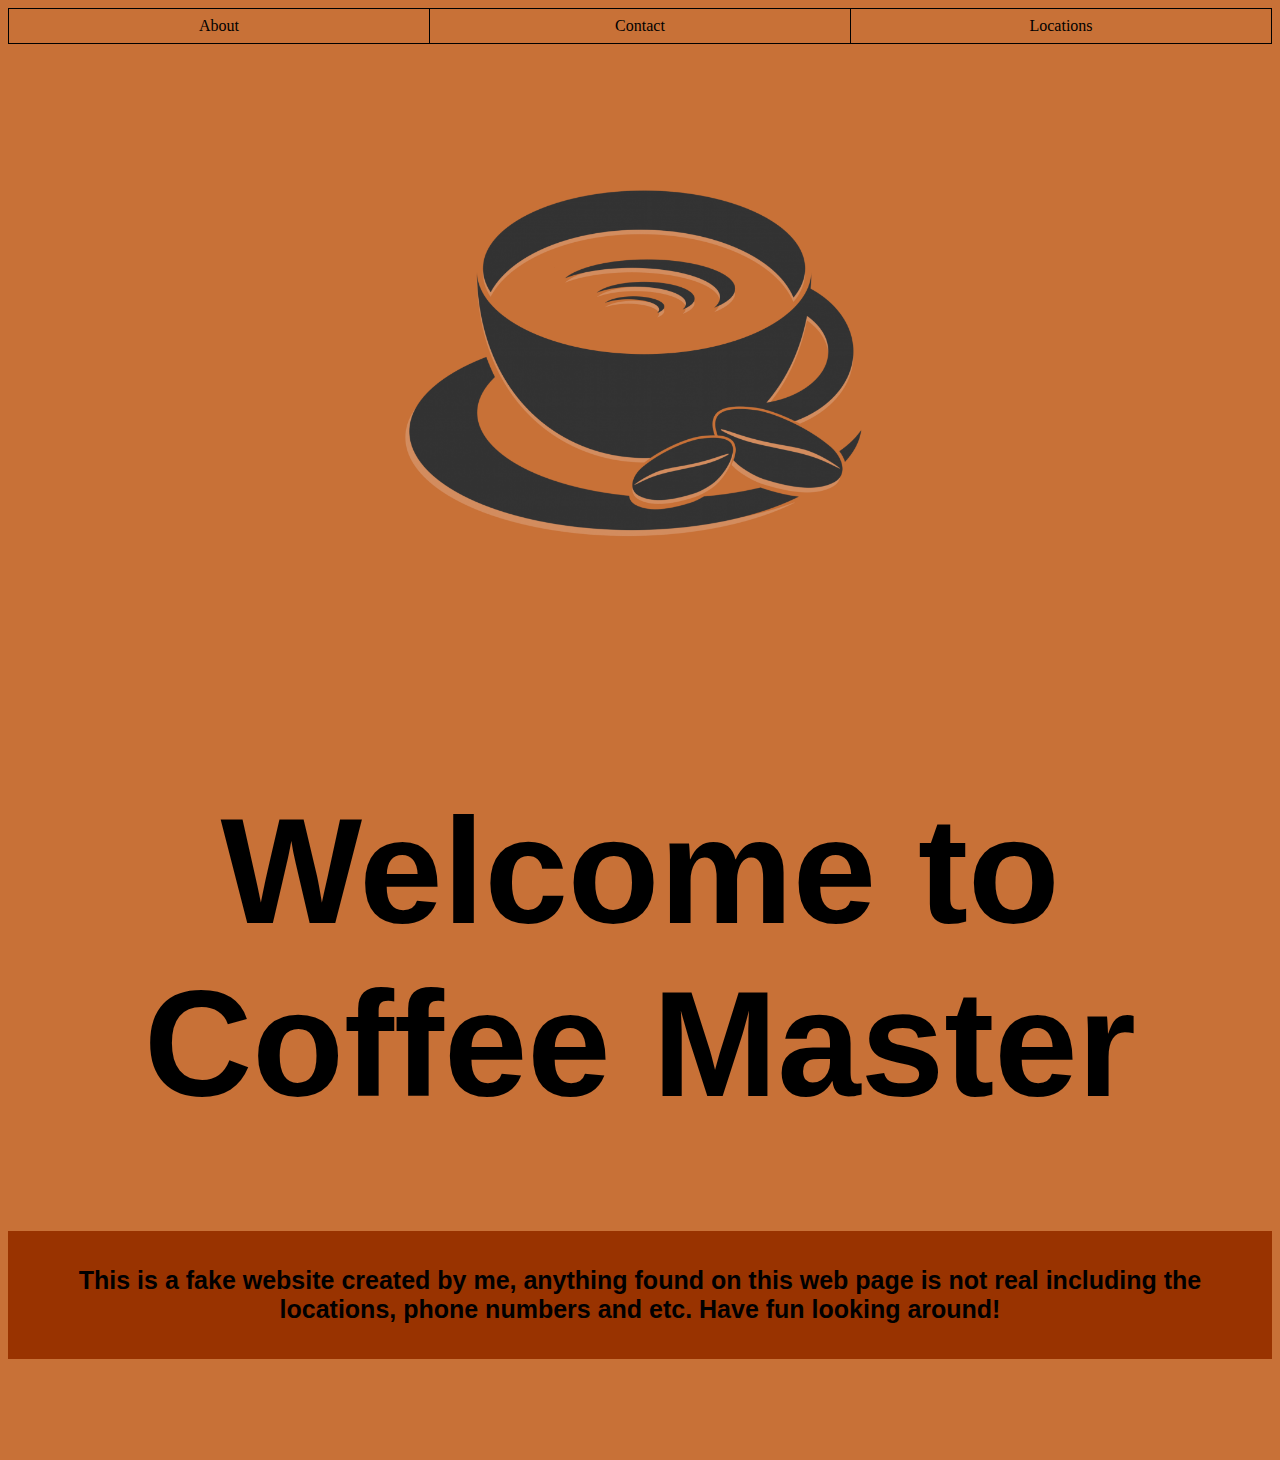
<file: index.html>
<!DOCTYPE html>
<html>
  <head>
    <title>Home Page</title>

    <link rel="stylesheet" href="style.css"> </link>

<style>
 
      h1 {
        font-family: 'Open Sans', sans-serif;
        text-align: center;
      }

      

      
    </style>


<table style="border-collapse: collapse; width: 100%; text-align: center;">
  <tr style="border: 1px solid black;">
    <td style="border: 1px solid black; padding: 8px;"><a href="about.html" style="text-decoration: none; color: black;">About</a></td> 
    <td style="border: 1px solid black; padding: 8px;"><a href="contact.html" style="text-decoration: none; color: black;">Contact</a></td>
    <td style="border: 1px solid black; padding: 8px;"><a href="locations.html" style="text-decoration: none; color: black;">Locations</a></td>
  </tr>
</table>

   <body style="background-color:#c87137;"></body>
    



  </head>
  <body>
 <center ><img src="/Images/coffe 5.png" width = "600" height= "600" alt=""> 
    




<br>
<br>
<br>
    <h1> <center> Welcome to Coffee Master </center> <h1>

  <div style="background-color: #993300; padding: 10px;">  <p>This is a fake website created by me, anything found on this web page is not real including the locations, phone numbers and etc. Have fun looking around!</p>
    
    
  </div>
  </body>
</html>
</file>
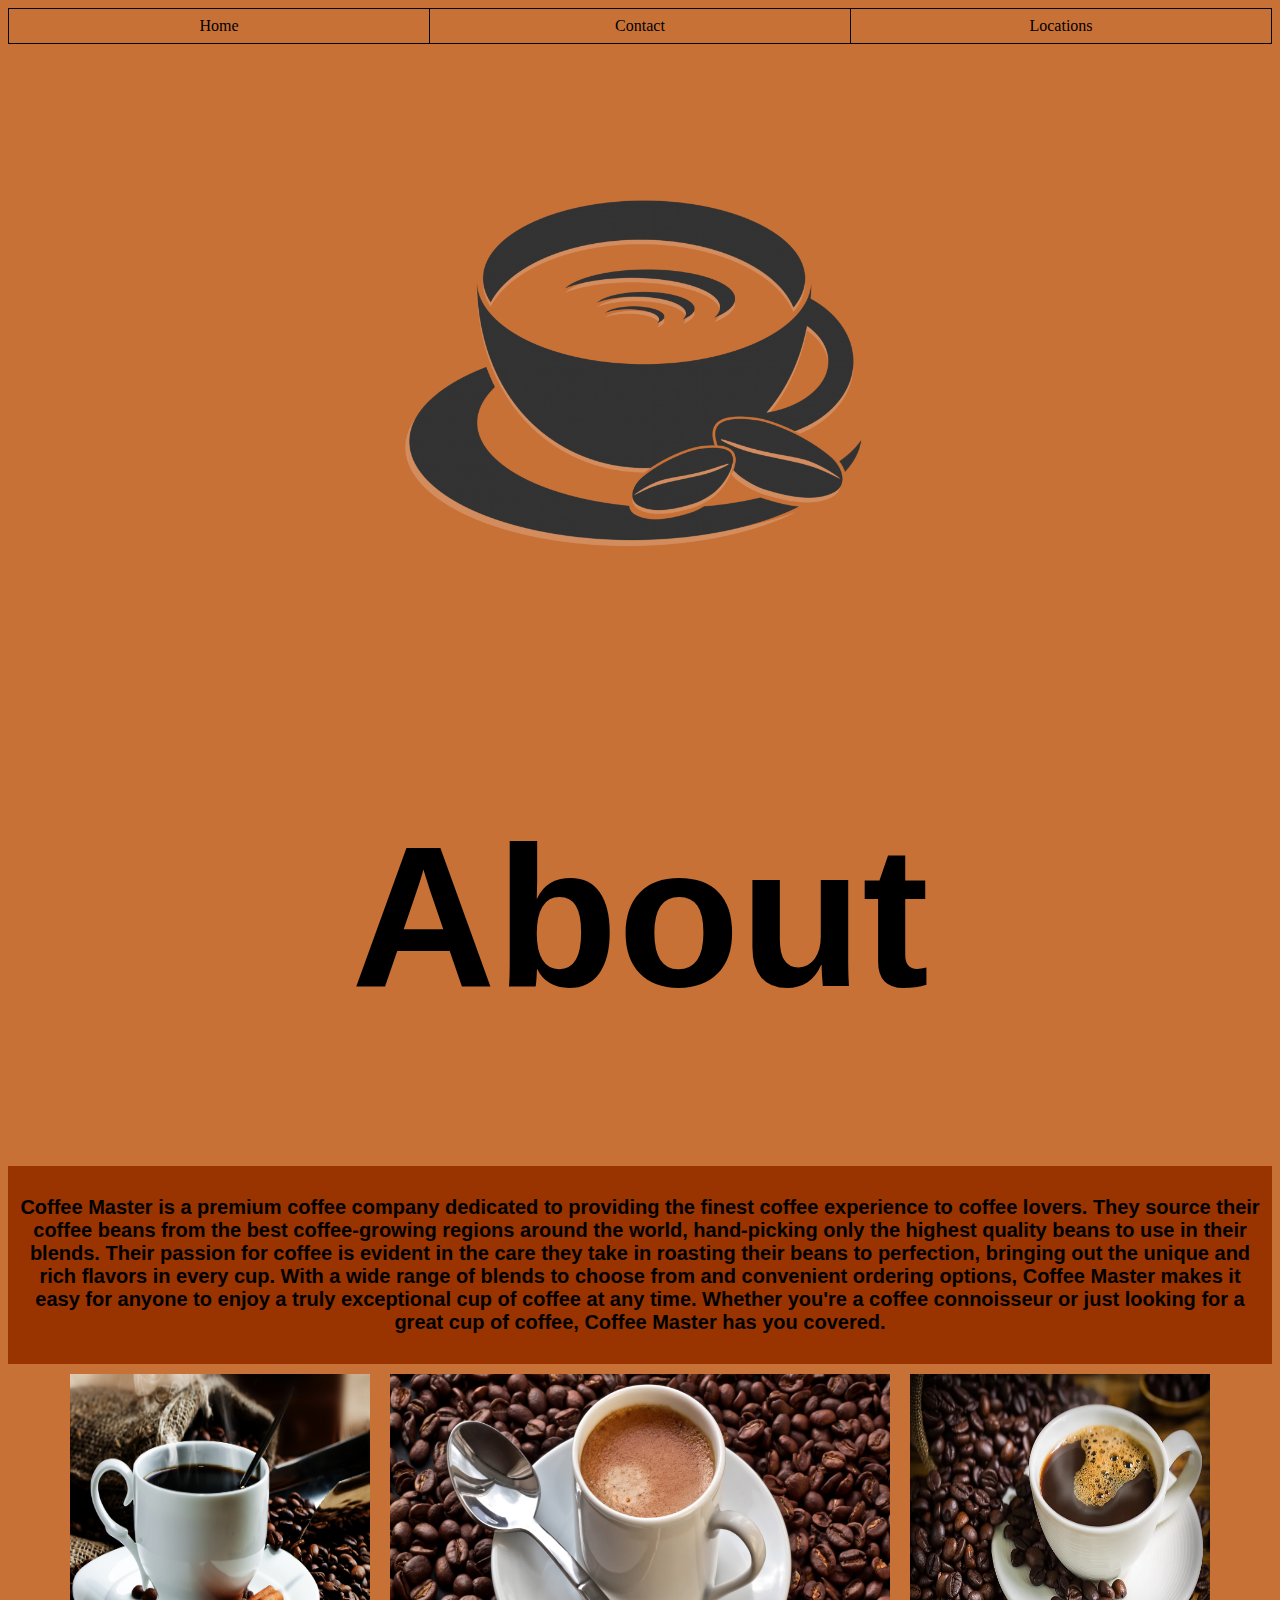
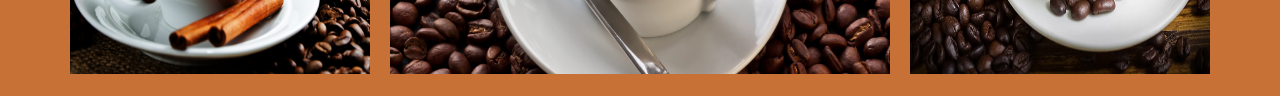
<file: about.html>
<!DOCTYPE html>
<html>
<head>
<title>Page Title</title>

 <link rel="stylesheet" href="aboutstyle.css"> </link>
</head>
<style>
 
      h1 {
        font-family: 'Open Sans', sans-serif;
        text-align: center;
      }


      img {
        margin: 10px;
      }


      
    </style>


   <body style="background-color:#c87137;"></body>
<body>

    <table style="border-collapse: collapse; width: 100%; text-align: center;">
  <tr style="border: 1px solid black;">
    <td style="border: 1px solid black; padding: 8px;"><a href="index.html" style="text-decoration: none; color: black;">Home</a></td> 
    <td style="border: 1px solid black; padding: 8px;"><a href="contact.html" style="text-decoration: none; color: black;">Contact</a></td>
    <td style="border: 1px solid black; padding: 8px;"><a href="locations.html" style="text-decoration: none; color: black;">Locations</a></td>
  </tr>
</table>

<center ><img src="/Images/coffe 5.png" width = "600" height= "600" alt=""> 
  


<center> <h1> About </h1>

  <div style="background-color: #993300; padding: 10px;">  <h3>Coffee Master is a premium coffee company dedicated to providing the finest coffee experience to coffee lovers. They source their coffee beans from the best coffee-growing regions around the world, hand-picking only the highest quality beans to use in their blends. Their passion for coffee is evident in the care they take in roasting their beans to perfection, bringing out the unique and rich flavors in every cup. With a wide range of blends to choose from and convenient ordering options, Coffee Master makes it easy for anyone to enjoy a truly exceptional cup of coffee at any time. Whether you're a coffee connoisseur or just looking for a great cup of coffee, Coffee Master has you covered.</h3> 
  </div>


    <table cellspacing="10">
      
    <img src="/Images/coffee 1.jpg" width = "300" height= "300" alt=""> 
    <img src="/Images/coffee 3.jpg" width = "500" height= "300" alt=""> 
    <img src="/Images/coffee-cup.webp" width = "300" height= "300" alt=""> 
      
    </table>




</body>
</html>
</file>
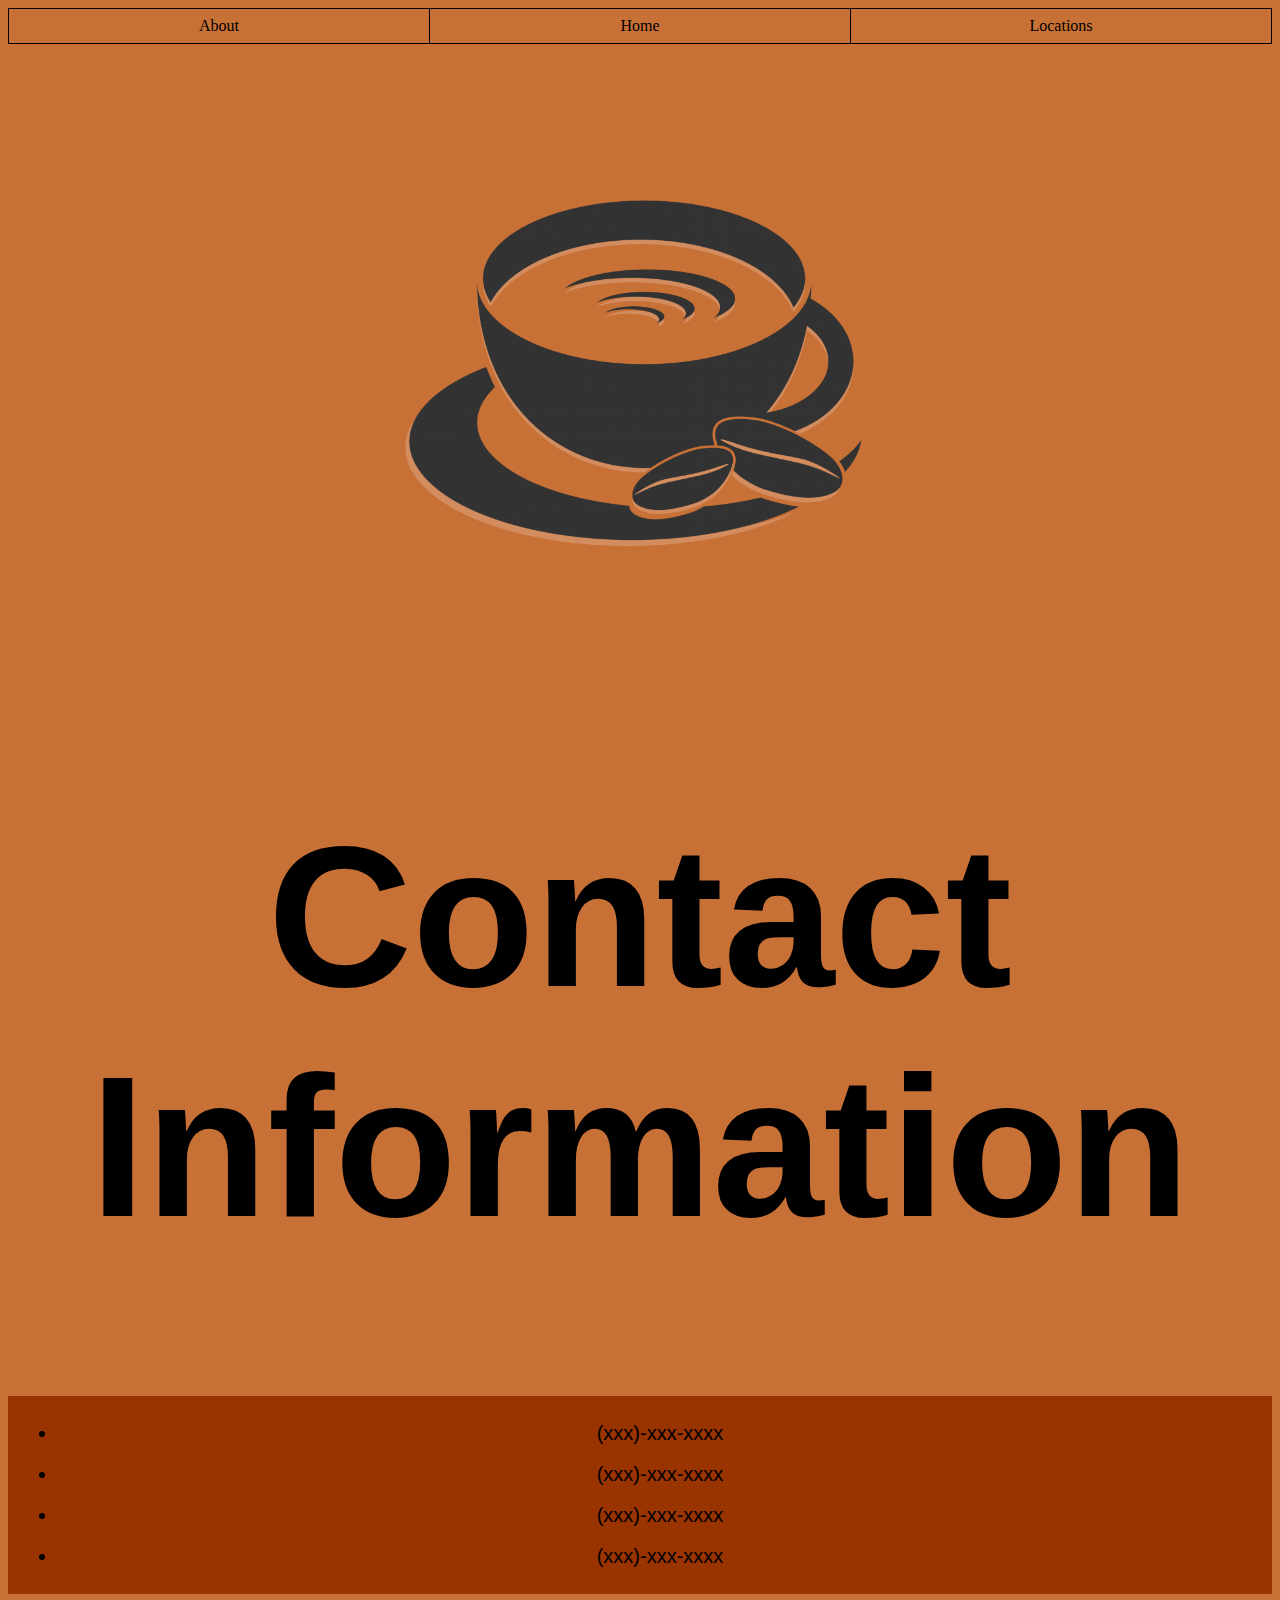
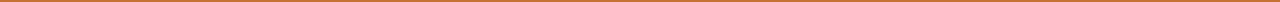
<file: contact.html>
<!DOCTYPE html>
<html>
<head>
<title>Locations Page</title>

<link rel="stylesheet" href="contactstyle.css"> </link>


</head>

<style>
 
      h1 {
        font-family: 'Open Sans', sans-serif;
        text-align: center;
      }


      img {
        margin: 10px;
      }


      
    </style>
    
<table style="border-collapse: collapse; width: 100%; text-align: center;">
  <tr style="border: 1px solid black;">
    <td style="border: 1px solid black; padding: 8px;"><a href="about.html" style="text-decoration: none; color: black;">About</a></td> 
    <td style="border: 1px solid black; padding: 8px;"><a href="index.html" style="text-decoration: none; color: black;">Home</a></td>
    <td style="border: 1px solid black; padding: 8px;"><a href="locations.html" style="text-decoration: none; color: black;">Locations</a></td>
  </tr>
</table>

<body>

  <body style="background-color:#c87137;"></body>

  <center ><img src="/Images/coffe 5.png" width = "600" height= "600" alt=""> 

  <center><h1>Contact Information</h1>



<div style= "background-color: #993300; padding: 10px;">
      <ul>
   <li>  (xxx)-xxx-xxxx </li>
      <br>
    <li> (xxx)-xxx-xxxx </li>
      <br>
    <li> (xxx)-xxx-xxxx </li>
      <br>
    <li> (xxx)-xxx-xxxx </li>
    </ul>

    </div>

</body>

</html>
</file>
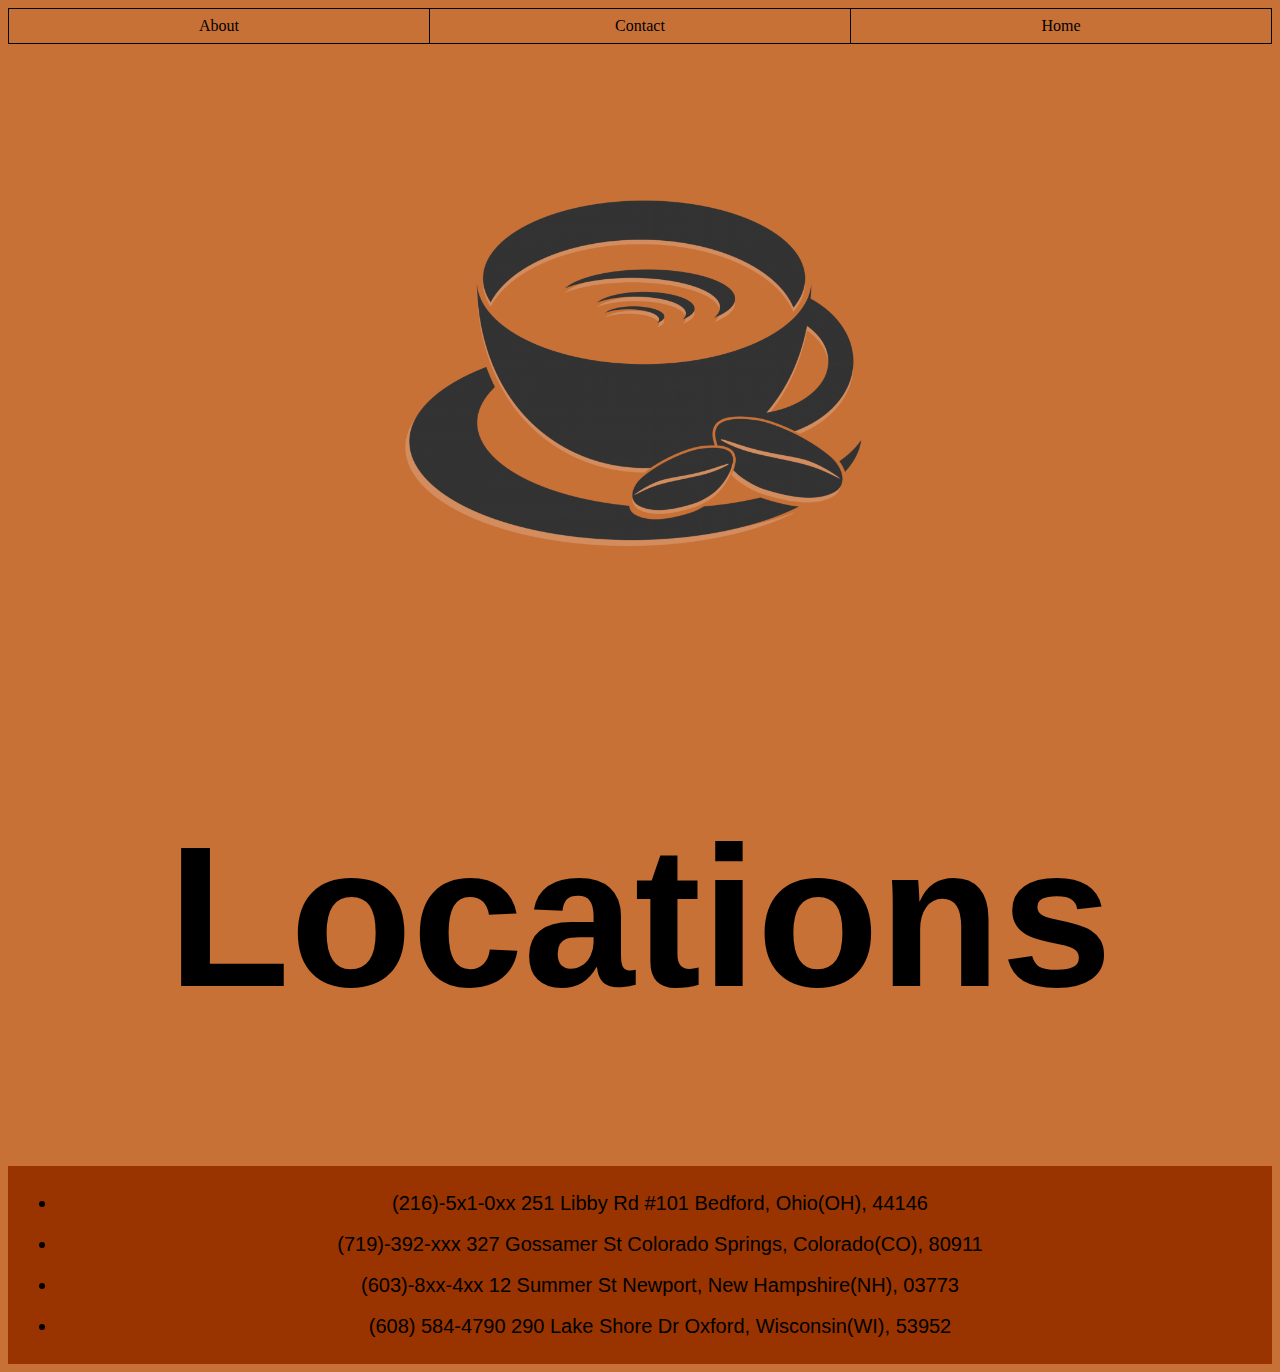
<file: locations.html>
<!DOCTYPE html>
<html>
<head>
<title>Locations Page</title>

<link rel="stylesheet" href="locationstyle.css"> </link>


</head>

<style>
 
      h1 {
        font-family: 'Open Sans', sans-serif;
        text-align: center;
      }


      img {
        margin: 10px;
      }


      
    </style>

<table style="border-collapse: collapse; width: 100%; text-align: center;">
  <tr style="border: 1px solid black;">
    <td style="border: 1px solid black; padding: 8px;"><a href="about.html" style="text-decoration: none; color: black;">About</a></td> 
    <td style="border: 1px solid black; padding: 8px;"><a href="contact.html" style="text-decoration: none; color: black;">Contact</a></td>
    <td style="border: 1px solid black; padding: 8px;"><a href="index.html" style="text-decoration: none; color: black;">Home</a></td>
  </tr>
</table>

<body>

  <body style="background-color:#c87137;"></body>

  <center ><img src="/Images/coffe 5.png" width = "600" height= "600" alt=""> 

  <center><h1>Locations</h1>



<div style= "background-color: #993300; padding: 10px;">
      <ul>
   <li>(216)-5x1-0xx 251 Libby Rd #101 Bedford, Ohio(OH), 44146 </li>
      <br>
    <li> (719)-392-xxx 327 Gossamer St Colorado Springs, Colorado(CO), 80911 </li>
      <br>
    <li>  (603)-8xx-4xx 12 Summer St Newport, New Hampshire(NH), 03773 </li>
      <br>
    <li>  (608) 584-4790 290 Lake Shore Dr Oxford, Wisconsin(WI), 53952 </li>
    </ul>

    </div>

</body>

</html>
</file>
<file: style.css>
/* INHERITANCE */

tr:nth-child(even) {
  background-color: #ddd;
}

h1 { 
  font-size: 150px;
  text-decoration: none;


}
p {
  font-size: 25px;
  text-decoration: none;


}

table {
  width: 100%;
  border-collapse: collapse;
  table-layout: fixed;
}

td {
  border: 1px solid black;
  padding: 8px;
  text-align: center;
}
</file>
<file: aboutstyle.css>
tr:nth-child(even) {
  background-color: #c87137;
}

h1 {
  font-size: 200px;
  text-decoration: none;


}

h3 {
  font-size: 20px;
  text-decoration: none;
  font-family: 'Open Sans', sans-serif;
  text-align: center;

}

table {
  width: 100%;
  border-collapse: collapse;
  table-layout: fixed;
}

td {
  border: 1px solid black;
  padding: 8px;
  text-align: center;
}
</file>
<file: contactstyle.css>
tr:nth-child(even) {
  background-color: #c87137;
}

h1 {
  font-size: 200px;
  text-decoration: none;


}

li {
  font-size: 20px;
  text-decoration: none;
  font-family: 'Open Sans', sans-serif;
  text-align: center;

}

table {
  width: 100%;
  border-collapse: collapse;
  table-layout: fixed;
}

td {
  border: 1px solid black;
  padding: 8px;
  text-align: center;
}
</file>
<file: locationstyle.css>
tr:nth-child(even) {
  background-color: #c87137;
}

h1 {
  font-size: 200px;
  text-decoration: none;


}

li {
  font-size: 20px;
  text-decoration: none;
  font-family: 'Open Sans', sans-serif;
  text-align: center;

}

table {
  width: 100%;
  border-collapse: collapse;
  table-layout: fixed;
}

td {
  border: 1px solid black;
  padding: 8px;
  text-align: center;
}
</file>
